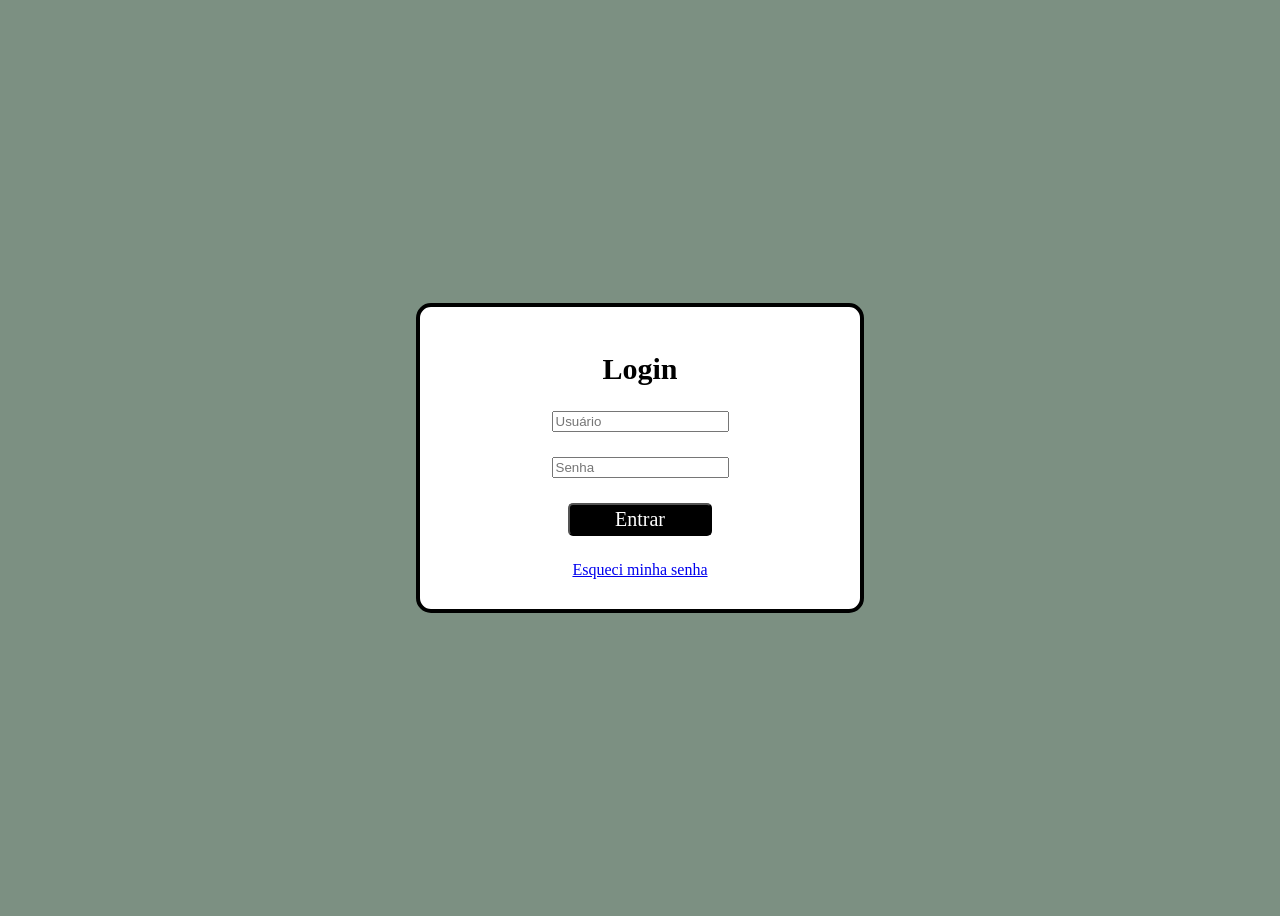
<file: login.html>
<!DOCTYPE html>
<html lang="pt-br">
<head>
    <meta charset="UTF-8">
    <meta name="viewport" content="width=device-width, initial-scale=1.0">
    <title>Login</title>
    <link rel="stylesheet" href="assets/css/login.css">
</head>
<body>
        <form action="index.html" class="tabela">
            <div class="login">
                <h1>Login</h1>
            </div>
            <div class="campo1">
                <label for="email"></label>
                <input type="email" id="email" name="email" placeholder="Usuário" required>
            </div>
            <div class="campo2">
                <label for="senha"></label>
                <input type="password" id="senha" name="senha" pattern=".{8,}" placeholder="Senha" required>
            </div>
            <div>
                <button class="botao-estilo">Entrar</button>
            </div>
            <div class="esqueci">
                <a href="redefinir.html">Esqueci minha senha</a>
            </div>
            </form>
            
</body>
</html>
</file>
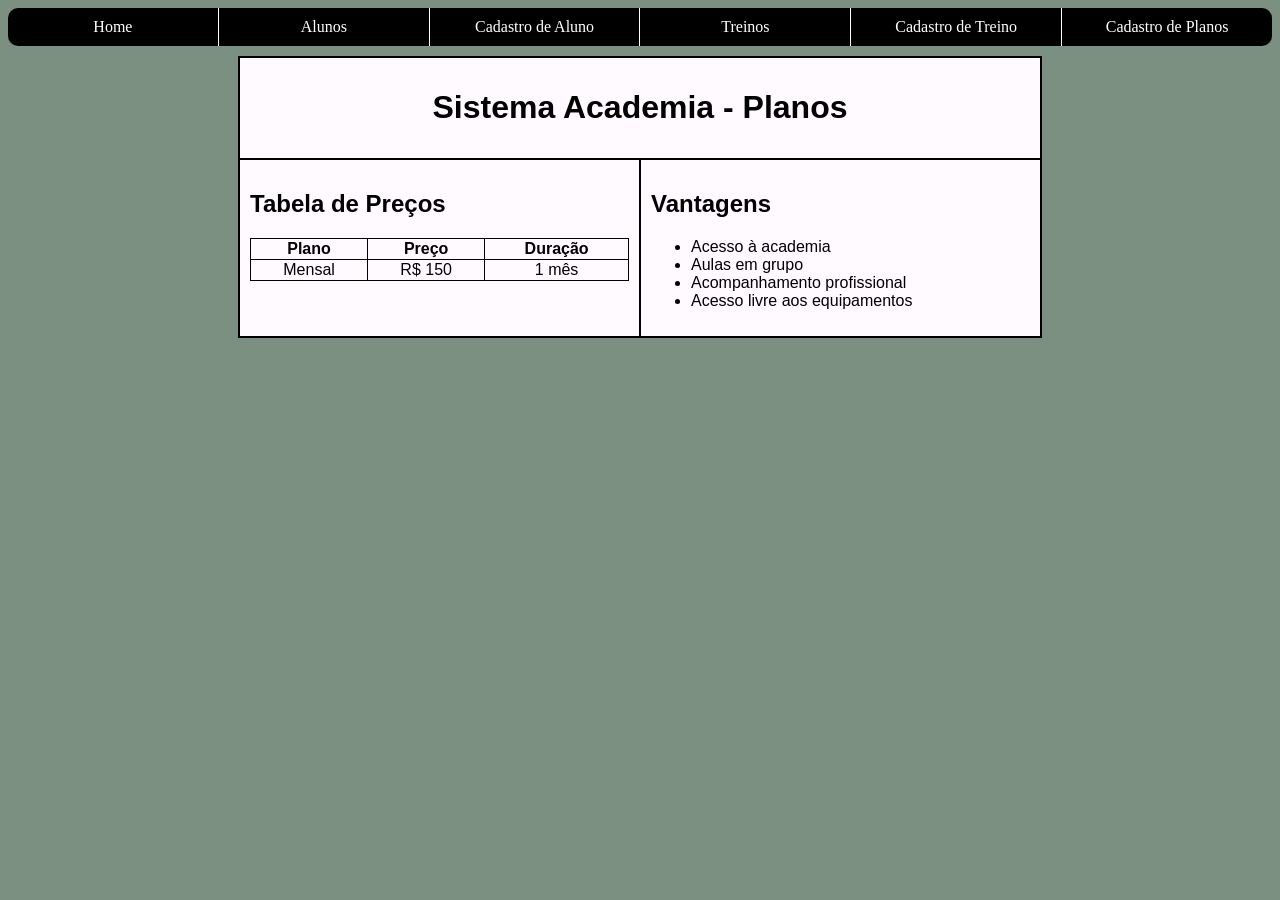
<file: planos.html>
<!DOCTYPE html>
<html>
<head>
    <meta charset="UTF-8">
    <meta name="viewport" content="width=device-width, initial-scale=1.0">
    <title>Planos</title>
    <link rel="stylesheet" href="assets/css/planos.css">
</head>
<body>
    <nav class="menu">
        <a href="index.html">Home</a>
        <a href="alunos.html">Alunos</a>
        <a href="cadastro-aluno.html">Cadastro de Aluno</a>
        <a href="treinos.html">Treinos</a>
        <a href="cadastro-treino.html">Cadastro de Treino</a>
        <a href="cadastro-plano.html">Cadastro de Planos</a>
    </nav>
    <div class="tabela">
    <div class="topo">
        <h1>Sistema Academia - Planos</h1>
    </div>
    <div class="conteudo">
        <div class="box">
            <h2>Tabela de Preços</h2>
            <table>
                <thead>
                    <tr>
                        <th>Plano</th>
                        <th>Preço</th>
                        <th>Duração</th>
                    </tr>
                </thead>
                <tbody>
                    <tr>
                        <td>Mensal</td>
                        <td>R$ 150</td>
                        <td>1 mês</td>
                    </tr>
                </tbody>
            </table>
            </div>
            <div class="box">
                <h2>Vantagens</h2>
                <ul>
                    <li>Acesso à academia</li>
                    <li>Aulas em grupo</li>
                    <li>Acompanhamento profissional</li>
                    <li>Acesso livre aos equipamentos</li>
                </ul>
            </div>
        </div>
    </div>
</body>
</html>
</file>
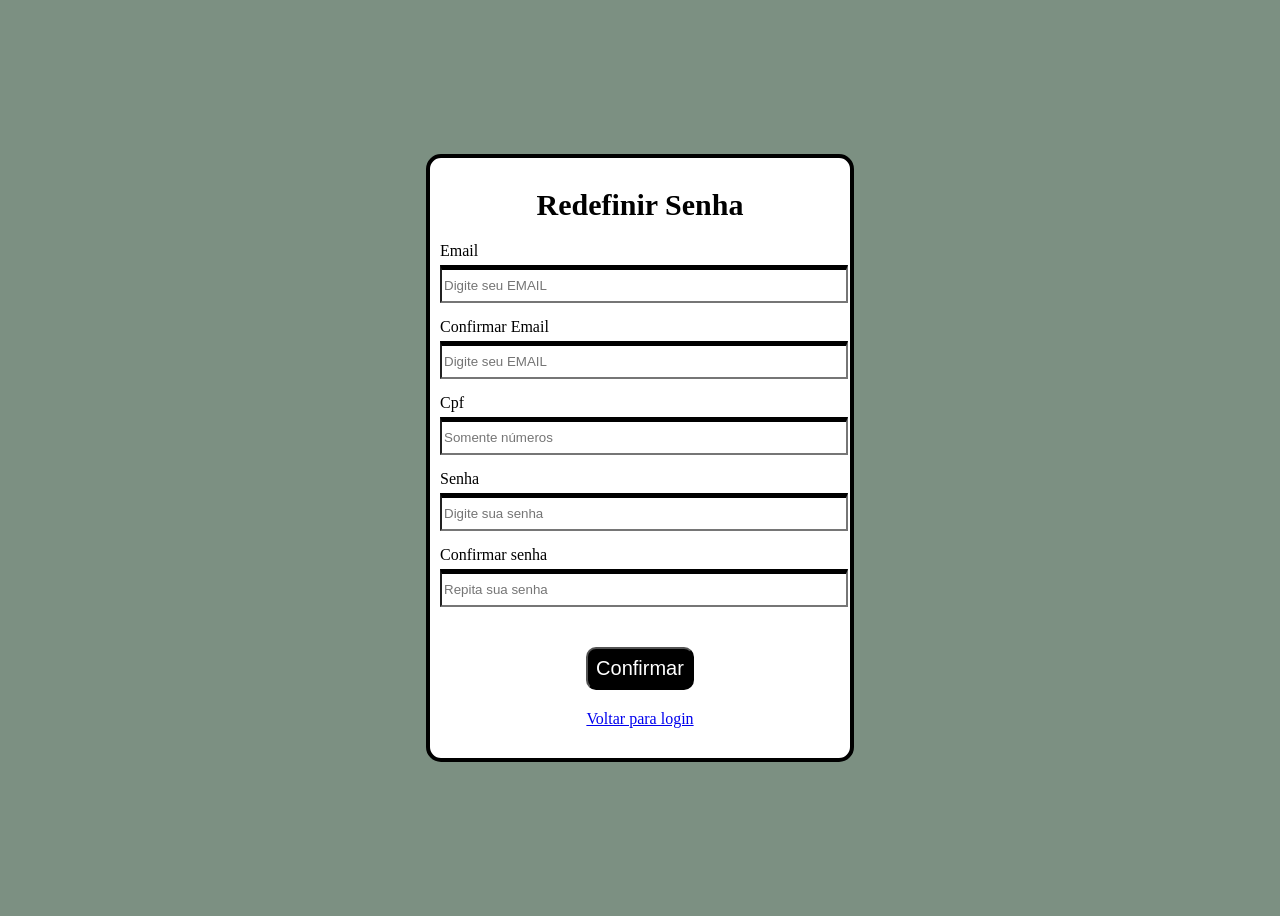
<file: redefinir.html>
<!DOCTYPE html>
<html lang="en">
<head>
    <meta charset="UTF-8">
    <meta name="viewport" content="width=device-width, initial-scale=1.0">
    <title>Redefinir</title>
    <link rel="stylesheet" href="assets/css/redefinir.css">
</head>
<body>
    <form action="login.html" class="tabela">
        <div class="redefinir">
            <h1>Redefinir Senha</h1>
        </div>
        <div class="campo">
        <label for="email">Email</label>
            <input type="email" id="email" placeholder="Digite seu EMAIL" required>
        </div>
        <div class="campo">
            <label for="confirmarEmail">Confirmar Email</label>
        <input type="email" id="confirmarEmail" placeholder="Digite seu EMAIL" required>
        </div>
        <div class="campo">
            <label for="cpf">Cpf</label>
            <input type="text" id="cpf" name="cpf" pattern="[0-9]{11}" placeholder="Somente números" required>
        </div>
        <div class="campo">
            <label for="senha">Senha</label>
            <input type="password" id="senha" name="senha" pattern="(?=.*[A-Za-z])(?=.*[0-9]).{8,}"
            placeholder="Digite sua senha" required>
        </div>
        <div class="campo">
            <label for="senha">Confirmar senha</label>
            <input type="password" id="confirmarSenha" name="confirmarSenha" pattern="(?=.*[A-Za-z])(?=.*[0-9]).{8,}"
            placeholder="Repita sua senha" required>
        </div>
        <div class="link">
            <button type="submit" class="link-1">Confirmar</button>
        </div>
        <div class="voltar">
            <a href="login.html">Voltar para login</a>
        </div>
    </form>
</body>
</html>
</file>
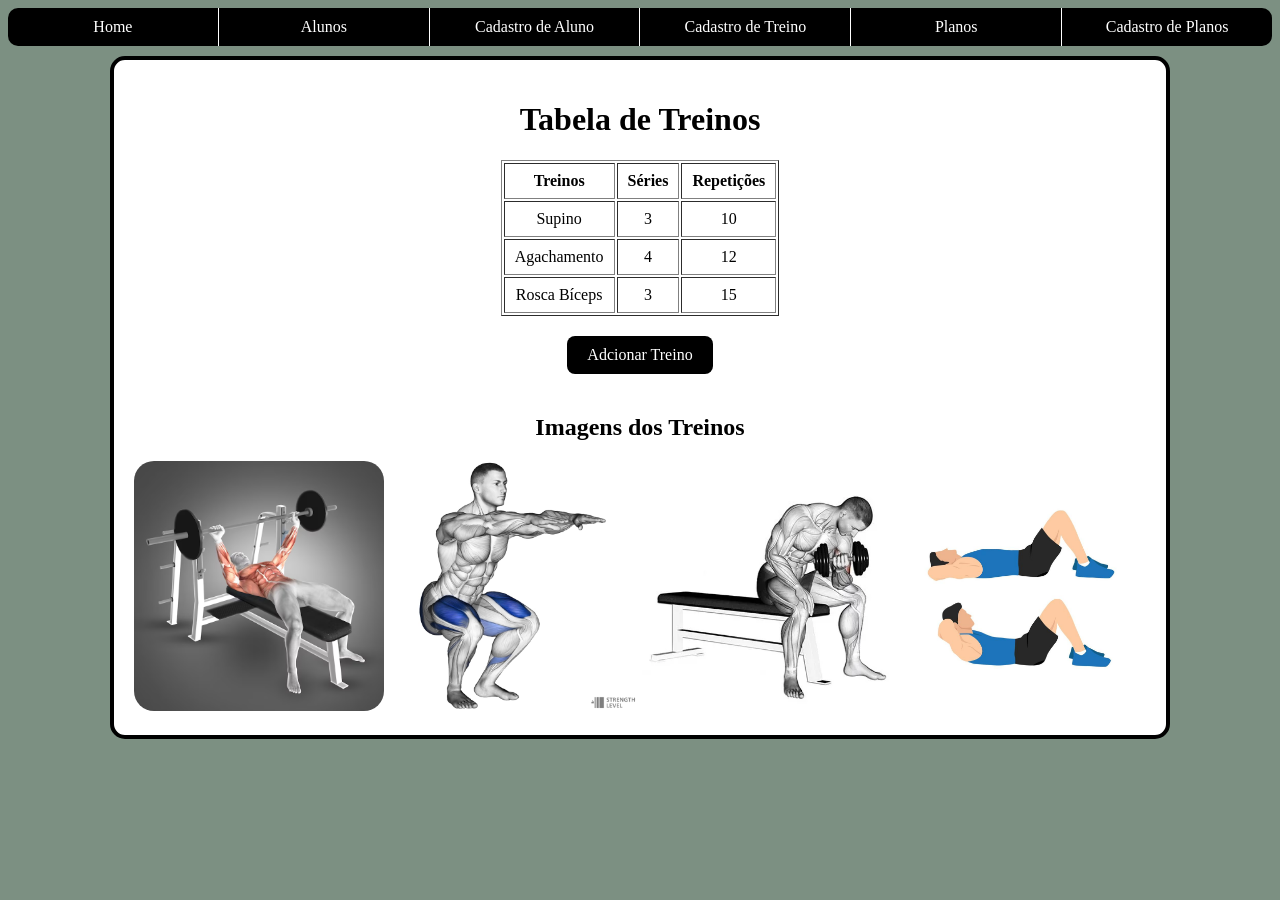
<file: treinos.html>
<!DOCTYPE html>
<html lang="pt-br">
<head>
  <meta charset="UTF-8">
  <meta name="viewport" content="width=device-width, initial-scale=1.0">
  <title>Treinos</title>
  <link rel="stylesheet" href="assets/css/treino.css">
</head>

<body>
  <nav class="menu">
        <a href="index.html">Home</a>
        <a href="alunos.html">Alunos</a>
        <a href="cadastro-aluno.html">Cadastro de Aluno</a>
        <a href="cadastro-treino.html">Cadastro de Treino</a>
        <a href="planos.html">Planos</a>
        <a href="cadastro-plano.html">Cadastro de Planos</a>
    </nav>
  <div class="tela">
      <div class="tabela">
        <h1>Tabela de Treinos</h1>
          <table border="1">
            <tr>
              <th>Treinos</th>
              <th>Séries</th>
              <th>Repetições</th>
            </tr>
            <tr>
              <td>Supino</td>
              <td>3</td>
              <td>10</td>
            </tr>
            <tr>
              <td>Agachamento</td>
              <td>4</td>
              <td>12</td>
            </tr>
            <tr>
              <td>Rosca Bíceps</td>
              <td>3</td>
              <td>15</td>
            </tr>
          </table>
          <div class="add">
            <a href="cadastro-treino.html">Adcionar Treino</a>
          </div>
            <h2>Imagens dos Treinos</h2>
              <div class="imagens">
                <img src="assets/css/imagens/lavantamento.jpg">
                <img src="assets/css/imagens/agachamento.jpg">
                <img src="assets/css/imagens/rosca-biceps.webp">
                <img src="assets/css/imagens/abdominal.jpg">
              </div>
        </div>
  </div>
</body>
</html>
</file>
<file: assets/css/login.css>
body {
    font-family: Trebuchet MS, sans serif;
    background-color: #7c9082;      
    display: flex;
    justify-content: center;
    align-items: center;
    height: 100vh;
}

.tabela {
    width: 400px;
    background-color: white;
    border: 4px solid black;
    border-radius: 15px;
    padding: 20px;
    display: flex;
    flex-direction: column; 
    align-items: center;
}
.esqueci{
    margin-top: 15px;
    padding: 10px;
}

.login {
    color: black;
    font-size: 15px;
    border-radius: 15px;
    padding: 5px;
    display: inline-block;
}

.campo1 {
    margin-bottom: 15px;

}

.campo2 {
    margin-bottom: 15px;
    text-align: left;
    padding: 10px;
}


.botao-estilo {
    font-family: Trebuchet MS, sans serif;
    font-size: 20px;
    padding: 3px 45px;
    color: #ffffff;
    border-radius: 5px;
    cursor: pointer;
    background-color: black;
}

.botao-estilo:hover {
    transform: scale(1.15);
}

.link {
    margin-top: 15px;
}
</file>
<file: assets/css/planos.css>
body {
    font-family: Trebuchet MS, sans serif;
    background-color: #7c9082;      
    display: flex;
    flex-direction: column;
    align-items: center;
    justify-content: flex-start; 
} 

.menu {
    display: flex;
    width: 100%;
    background-color: black;
    margin-bottom: 10px;
    border-radius: 10px;
}

.menu a {
    flex: 1;
    text-align: center;
    padding: 10px;
    color: white;
    text-decoration: none;
    border-right: 1px solid white;
}

.menu a:last-child {
    border-right: none;
}

.tabela {
    font-family: Trebuchet MS, sans-serif;
    background-color:#FFFAFF; 
    width: 800px;
    margin: auto;
    border: 2px solid black;
}

.topo {
    border-bottom: 2px solid black;
    text-align: center;
    padding: 10px;
}

.conteudo {
    display: flex;
}

.box {
    width: 50%;
    border-right: 2px solid black;
    padding: 10px;
}

.box:last-child {
    border-right: none;
}

table {
    width: 100%;
    border-collapse: collapse;
}

table, th, td {
    border: 1px solid black;
    text-align: center;
}
</file>
<file: assets/css/redefinir.css>
body {
    font-family: Trebuchet MS, sans serif;
    background-color: #7c9082;      
    display: flex;
    justify-content: center;
    align-items: center;
    height: 100vh;
}

.tabela {
    width: 400px;
    background-color: white;
    border: 4px solid black;
    border-radius: 15px;
    padding: 10px;
    flex-direction: column; 
    align-items: center;
}
.esqueci{
    margin-top: 15px;
}

.redefinir {
    color: black;
    font-size: 15px;
    text-align: center;
}

.campo {
    margin-bottom: 15px;
    text-align: left;
}

input {
    width: 100%;
    padding-top: 8px;
    padding-bottom: 8px;
    margin-top: 5px;
    border-top-style: solid;
    border-top-width: 5px;
    border-top-color: black;
}

.link-1:hover {
    transform: scale(1.15);
    color: #7058C6;
}

.link {
    margin-top: 40px;
    text-align: center;
}
.link-1 {
    text-decoration: none;
    background: black;
    color: white;
    padding: 8px;
    border-radius: 10px;
    font-size: 20px;
}

.voltar {
    text-align: center;
    padding: 20px;
    text-decoration: none;
}
</file>
<file: assets/css/treino.css>
body {
    font-family: Trebuchet MS, sans serif;
    background-color: #7c9082;      
    display: flex;
    flex-direction: column;
    align-items: center;
    justify-content: flex-start; 
} 

.menu {
    display: flex;
    width: 100%;
    background-color: black;
    margin-bottom: 10px;
    border-radius: 10px;
}

.menu a {
    flex: 1;
    text-align: center;
    padding: 10px;
    color: white;
    text-decoration: none;
    border-right: 1px solid white;
}

.menu a:last-child {
    border-right: none;
}

.tela {
    background-color: white;
    border: 4px solid black;
    border-radius: 15px;
    padding: 20px;
    display: flex;
    flex-direction: column; 
    align-items: center;
}

.topo {            
    padding: 20px;
}
.topo:hover {
    color: #7058C6;    
    transform: scale(1.15);
}

.topo a {
    padding: 10px 10px;
    border-radius: 15px;
    background-color: black;
    color: white;
}

.tabela {
    display:contents;
}

.tabela th,
.tabela td {
    text-align: center;
    padding-top: 8px;
    padding-bottom: 8px;
    padding-left: 10px;
    padding-right: 10px;
    position: relative;
}

.imagens img {
    width: 250px;
    height: 250px;
    border-radius: 20px;
}

.add {
    padding: 20px;
}

.add a {
    display: inline-block;
    background-color: black;
    color: white;
    text-decoration: none;
    padding: 10px 20px; 
    font-size: 16px;
    border-radius: 8px;
    transition: 0.5s ease;
}

.add a:hover {
    transform: scale(1.05);
}
</file>
